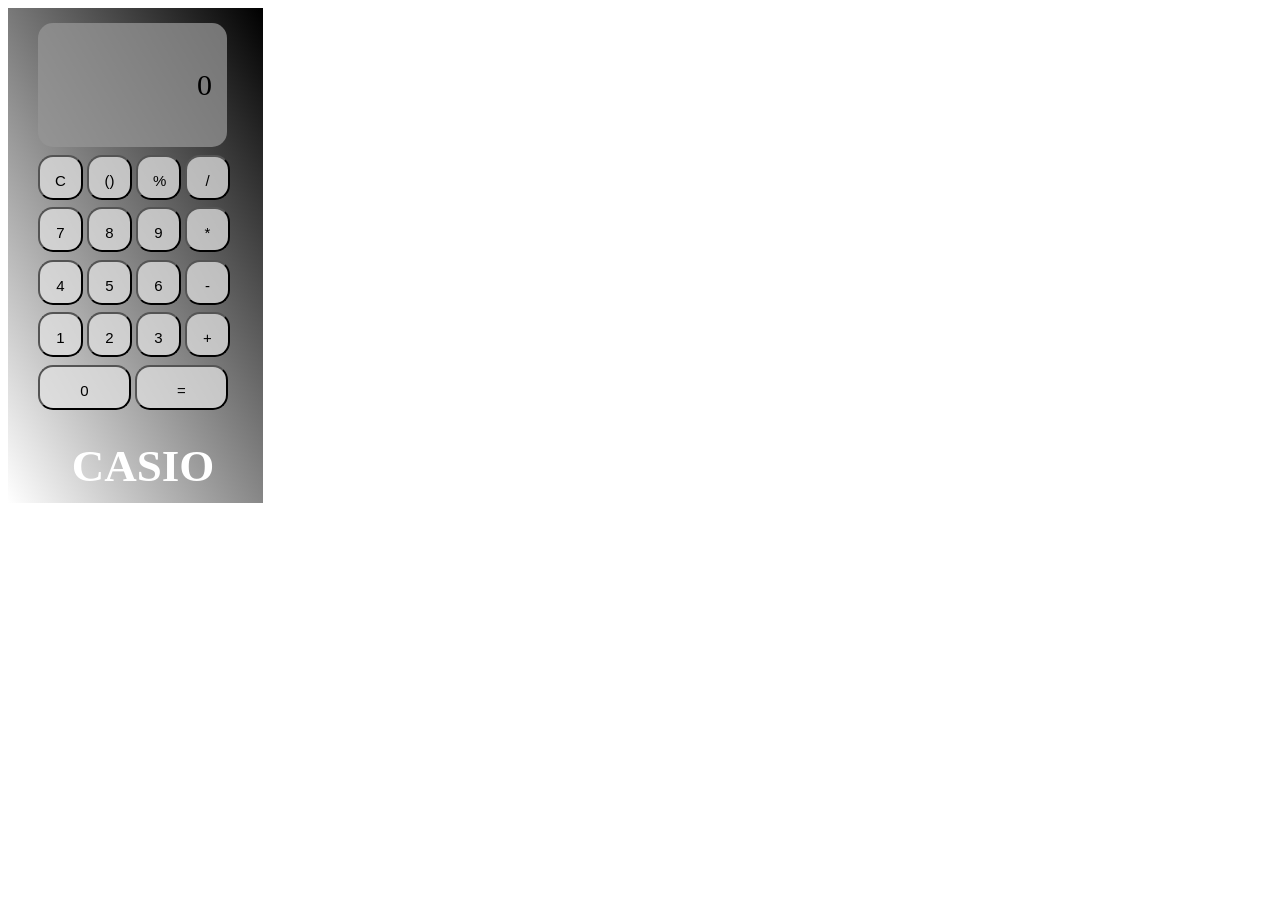
<file: index.html>
<!DOCTYPE html>
<html>
<head>
	<link rel="stylesheet" type="text/css" href="style.css">
	<script type="text/javascript" src="script.js"></script>
	<title>Calculator</title>
</head>
<body>
<div class="calculator">
	<!-- Display screen -->
	<div class="display">
		<p id="output">0</p>
	</div>
	<!-- First row -->
	<div class="first-row">
		<button onclick="forclear()">C</button>
		<button>()</button>
		<button id="r1-3" value="%" onclick="percentage()">%</button>
		<button id="r1-4" value="/" onclick="fordisplay('/')">/</button>
	</div>
	<!-- Second row -->
	<div class="second-row">
		<button value="7" onclick="fordisplay('7')">7</button>
		<button value="8" onclick="fordisplay('8')">8</button>
		<button value="9" onclick="fordisplay('9')">9</button>
		<button value="*" onclick="fordisplay('*')">*</button>
	</div>
	<!-- Third row -->
	<div class="third-row">
		<button value="4" onclick="fordisplay('4')">4</button>
		<button value="5" onclick="fordisplay('5')">5</button>
		<button value="6" onclick="fordisplay('6')">6</button>
		<button value="-" onclick="fordisplay('-')">-</button>
	</div>
	<!-- Forth row -->
	<div class="forth-row">
		<button value="1" onclick="fordisplay('1')">1</button>
		<button value="2" onclick="fordisplay('2')">2</button>
		<button value="3" onclick="fordisplay('3')">3</button>
		<button value="+" onclick="fordisplay('+')">+</button>
	</div>
	<!-- Fifth row -->
	<div class="fifth-row">
		<button id="r5-1" value="0" onclick="fordisplay('0')" style="width: 93px;">0</button>
		<button id="r5-2" value="=" onclick="solve()" style="width: 93px;">=</button>
	</div>
	<h1 style="color: white; font-size: 45px; text-align: center;">CASIO</h1>
</div>
</body>
</html>
</file>
<file: style.css>
.calculator {
	background: linear-gradient(60deg, white, gray, black);
	height: 465px;
	width: 210px;
	padding: 15px;
	padding-left: 30px;
	padding-bottom: px;
}

.display {
	background-color: rgba(150, 150, 150, 0.75);
	padding: 15px;
	width: 159px;
	text-align: right;
	font-size: 30px;
	border-radius: 15px;
}

button {
	padding: 15px;
	width: 45px;
	height: 45px;
	margin-top: 7.5px;
	background-color: rgba(225, 225, 225, 0.75);
	color: black;
	font-size: 15px;
	border-radius: 15px;
}

button:hover {
	cursor: pointer;
	background-color: rgb(180, 180, 180);
}

button:active {
	background-color: rgb(135, 135, 135);
}
</file>
